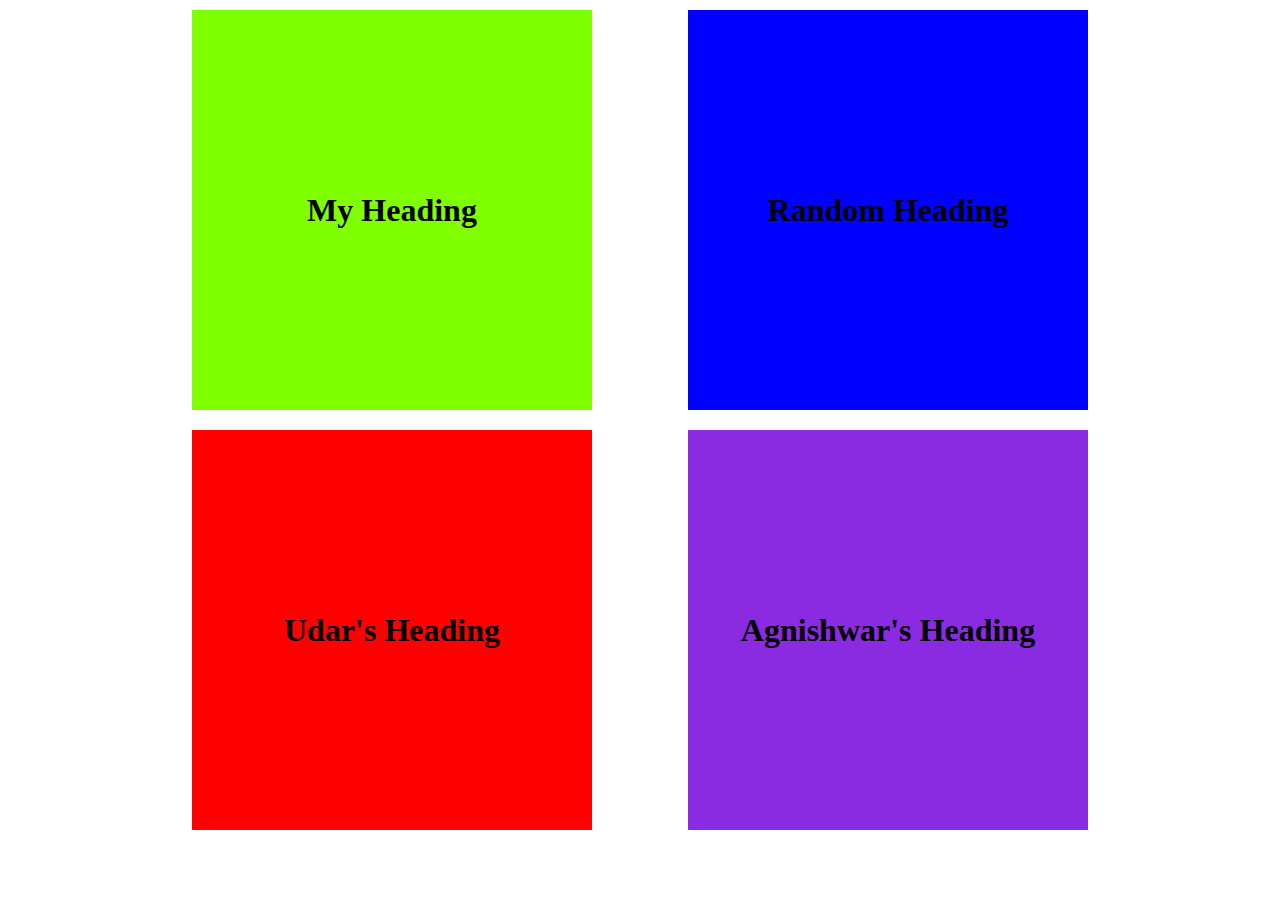
<file: TRANSTION_PART1/Transform.html>
<!DOCTYPE html>
<html lang="en">
<head>
    <meta charset="UTF-8">
    <meta name="viewport" content="width=device-width, initial-scale=1.0">
    <title>Transform Property</title>
    <link rel="stylesheet" href="Transform.css">
</head>
<body>
  
   
    <section class="content">
        <div id="myid">
            <h1>My Heading</h1>
        </div>
        <div id="Random_id">
            <h1>Random Heading</h1>
        </div>
    </section>
    <section class="content1">
        <div id="udar">
            <h1>Udar's Heading</h1>
        </div>
        <div id="agni">
            <h1>Agnishwar's Heading</h1>
        </div>
    </section>
</body>
</html>
</file>
<file: TRANSTION_PART1/Transform.css>
body{
    display:flex;
    flex-direction:row;
    align-items:center;
    text-align: center;
    flex-direction:column;
    margin:0;
    padding:0;
}
.content{
    display:flex;
    flex-direction:row;
    align-items:center;
    text-align:center;
    margin:10px;
    justify-content:space-between;
    width:70%;
    max-width:1200px;

}
.content1{
    display:flex;
    flex-direction:row;
    align-items:center;
    text-align:center;
    margin:10px;
    justify-content:space-between;
    width:70%;
    max-width:1200px;
}
.content #myid{
    display:flex;
    align-items:center;
    text-align:center;
    justify-content:center;
    height:400px;
    width:400px;
    background-color:chartreuse;

}
.content #Random_id{
    display:flex;
    align-items:center;
    text-align:center;
    justify-content:center;
    height:400px;
    width:400px;
    background-color:blue;
}
.content1 #udar{
    display:flex;
    align-items:center;
    text-align:center;
    justify-content:center;
    height:400px;
    width:400px;
    background-color:red;

}
.content1 #agni{
    display:flex;
    align-items:center;
    text-align:center;
    justify-content:center;
    height:400px;
    width:400px;
    background-color:blueviolet;
}
</file>
